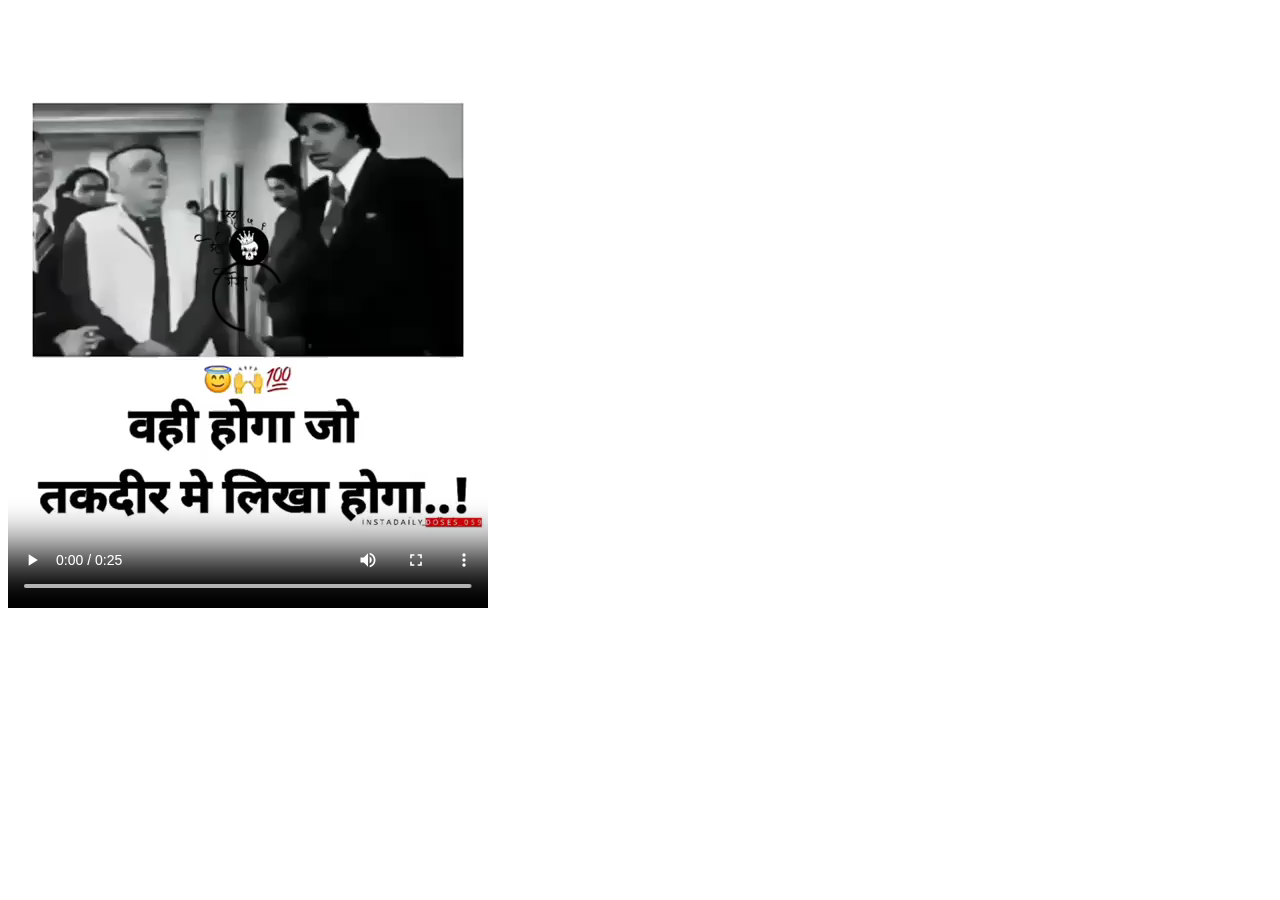
<file: index.html>
<!DOCTYPE html>
<html lang="en">
<head>
    <meta charset="UTF-8">
    <meta name="viewport" content="width=device-width, initial-scale=1.0">
    <title>Document</title>
</head>
<body>
    <video src="vedio1.mp4" controls></video>
</body>
</html>
</file>
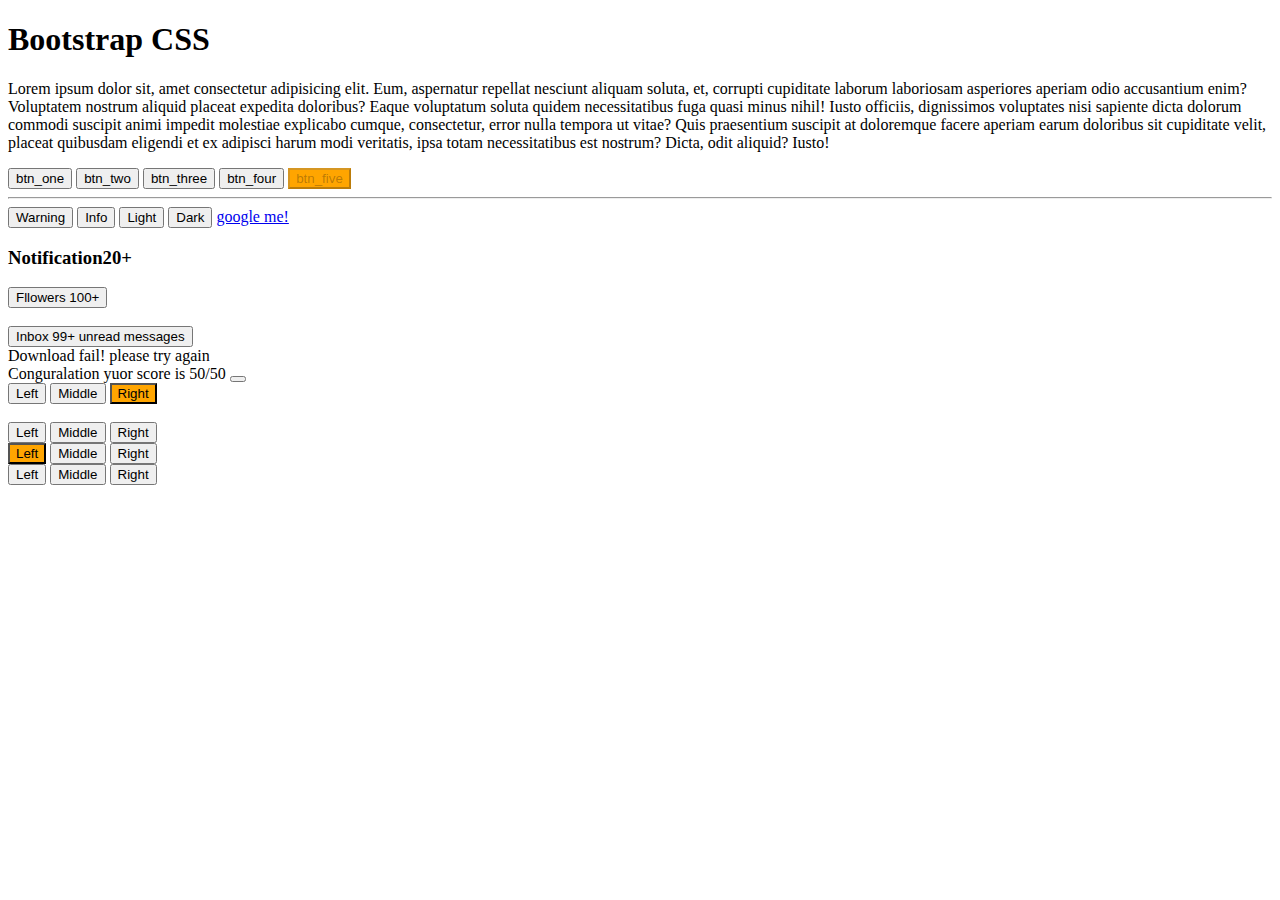
<file: apna/Day_12_Bootstrap/index.html>
<!DOCTYPE html>
<html lang="en">
<head>
    <meta charset="UTF-8">
    <meta name="viewport" content="width=device-width, initial-scale=1.0">
    <title>CSS Bootstrap</title>
    <link href="https://cdn.jsdelivr.net/npm/bootstrap@5.3.8/dist/css/bootstrap.min.css" rel="stylesheet" integrity="sha384-sRIl4kxILFvY47J16cr9ZwB07vP4J8+LH7qKQnuqkuIAvNWLzeN8tE5YBujZqJLB" crossorigin="anonymous">
    <link rel="stylesheet" href="style.css">
</head>
<body>
    <!-- <button class="btn btn-danger">click me</button>
    <button>Ckick me</button> -->
    <div class="container">
        <h1>Bootstrap CSS</h1>
       <p>Lorem ipsum dolor sit, amet consectetur adipisicing elit. Eum, aspernatur repellat nesciunt aliquam soluta, et, corrupti cupiditate laborum laboriosam asperiores aperiam odio accusantium enim? Voluptatem nostrum aliquid placeat expedita doloribus?
       Eaque voluptatum soluta quidem necessitatibus fuga quasi minus nihil! Iusto officiis, dignissimos voluptates nisi sapiente dicta dolorum commodi suscipit animi impedit molestiae explicabo cumque, consectetur, error nulla tempora ut vitae?
       Quis praesentium suscipit at doloremque facere aperiam earum doloribus sit cupiditate velit, placeat quibusdam eligendi et ex adipisci harum modi veritatis, ipsa totam necessitatibus est nostrum? Dicta, odit aliquid? Iusto!</p>
    

       <button type="button" class="btn">btn_one</button>
       <button type="button" class="btn btn-primary">btn_two</button>
       <button type="button" class="btn btn-secondary">btn_three</button>
       <button type="button" class="btn btn-success">btn_four</button>
       <button type="button" class="btn btn-danger" disabled>btn_five</button>
       <hr>
       <button type="button" class="btn btn-outline-warning btn-sm">Warning</button>
       <button type="button" class="btn btn-outline-info btn-lg">Info</button>
       <button type="button" class="btn btn-outline-light">Light</button>
       <button type="button" class="btn btn-outline-dark">Dark</button>
       <a href="#" class="btn btn-outline-dark">google me!</a>
       <br>
       <h3>Notification<span class="badge bg-danger btn-sm">20+</span></h3>
       <button class="btn btn-primary ">
        Fllowers
        <span class="badge bg-dark btn-sm rounded-pill">100+</span>

    </button>
    <br><br>
        <button type="button" class="btn btn-primary position-relative btn-sm">
  Inbox
  <span class="position-absolute top-0 start-100 translate-middle badge rounded-pill bg-danger">
    99+
    <span class="visually-hidden">unread messages</span>
  </span>
</button>
    <div class="alert alert-danger" >Download fail! please try again</div>
    <div class="alert alert-success alert-dismissible fade show" >Conguralation yuor score is 50/50 <button class="btn-close" data-bs-dismiss="alert"></button></div>
   
    <div class="btn-group" role="group" aria-label="Basic example">
  <button type="button" class="btn btn-primary">Left</button>
  <button type="button" class="btn btn-outline-success">Middle</button>
  <button type="button" class="btn btn-danger">Right</button>
</div>

<br>
<div class="btn-group" role="group" aria-label="Basic example">
  <button type="button" class="btn btn-primary">Left</button>
  <button type="button" class="btn btn-outline-primary">Middle</button>
  <button type="button" class="btn btn-primary">Right</button>
</div>
 </div>
 <div class="btn-group" role="group" aria-label="Basic mixed styles example">
  <button type="button" class="btn btn-danger">Left</button>
  <button type="button" class="btn btn-warning">Middle</button>
  <button type="button" class="btn btn-success">Right</button>

  <div class="btn-group" role="group" aria-label="Basic outlined example">
  <button type="button" class="btn btn-outline-primary">Left</button>
  <button type="button" class="btn btn-outline-primary">Middle</button>
  <button type="button" class="btn btn-outline-primary">Right</button>
</div>
</div>

  
    <script src="https://cdn.jsdelivr.net/npm/bootstrap@5.3.8/dist/js/bootstrap.bundle.min.js" integrity="sha384-FKyoEForCGlyvwx9Hj09JcYn3nv7wiPVlz7YYwJrWVcXK/BmnVDxM+D2scQbITxI" crossorigin="anonymous"></script>
</body>
</html>
</file>
<file: apna/Day_12_Bootstrap/style.css>
/* .container{
    background-color: yellowgreen;
} */
 .btn-danger{
    background-color: orange;
 }
</file>
